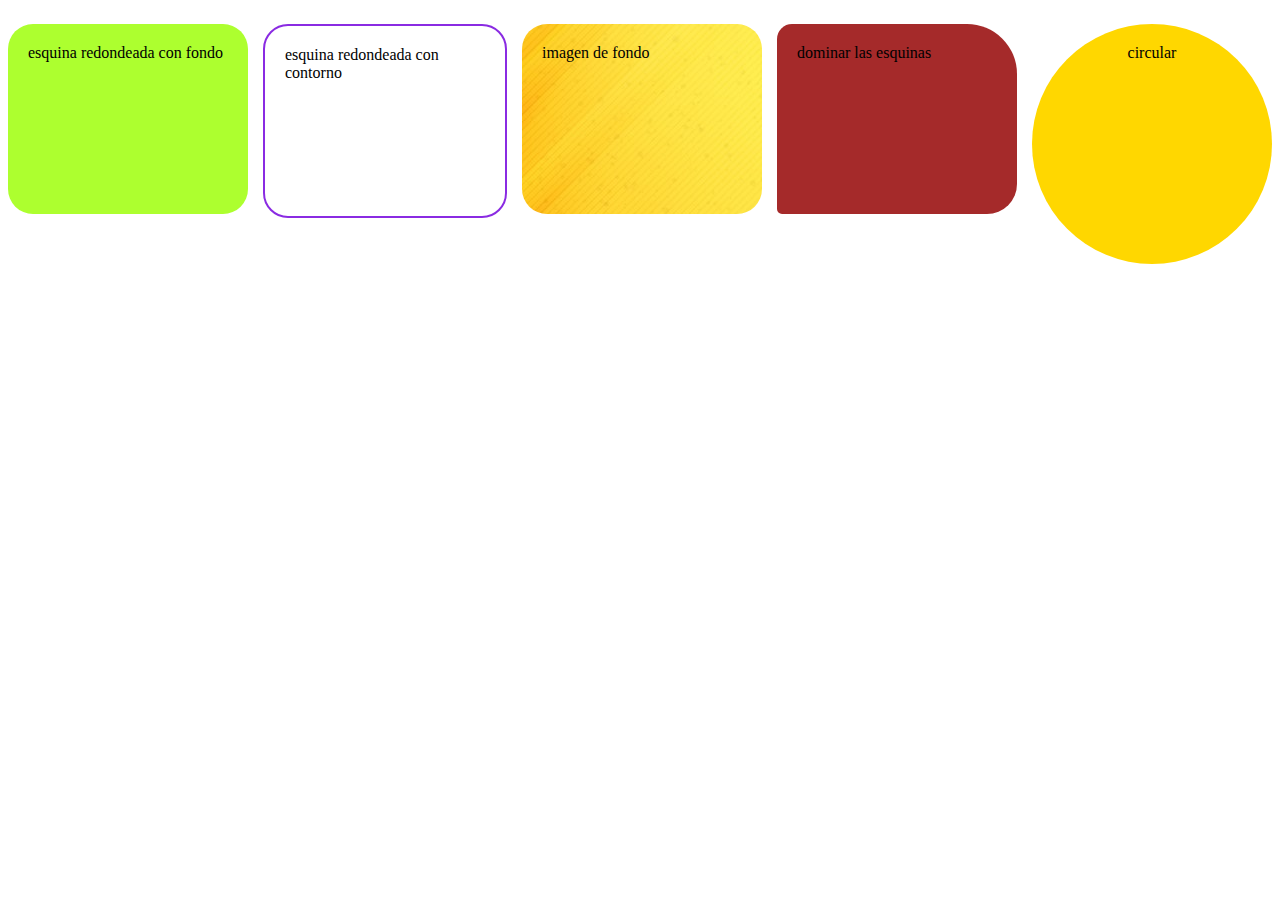
<file: index.html>
<!DOCTYPE html>
<html lang="en">
<head>
    <meta charset="UTF-8">
    <meta http-equiv="X-UA-Compatible" content="IE=edge">
    <meta name="viewport" content="width=device-width, initial-scale=1.0">
    <title>CSS Avanzado</title>
    <link rel="stylesheet" href="borde.css">
</head>
<body>
    <div class="uno">
        <p id="b1">esquina redondeada con fondo</p>
        <p id="b2">esquina redondeada con contorno</p>
        <p id="b3">imagen de fondo</p>
        <p id="b4">dominar las esquinas</p>
        <p id="b5">circular</p>
    </div>
</body>
</html>
</file>
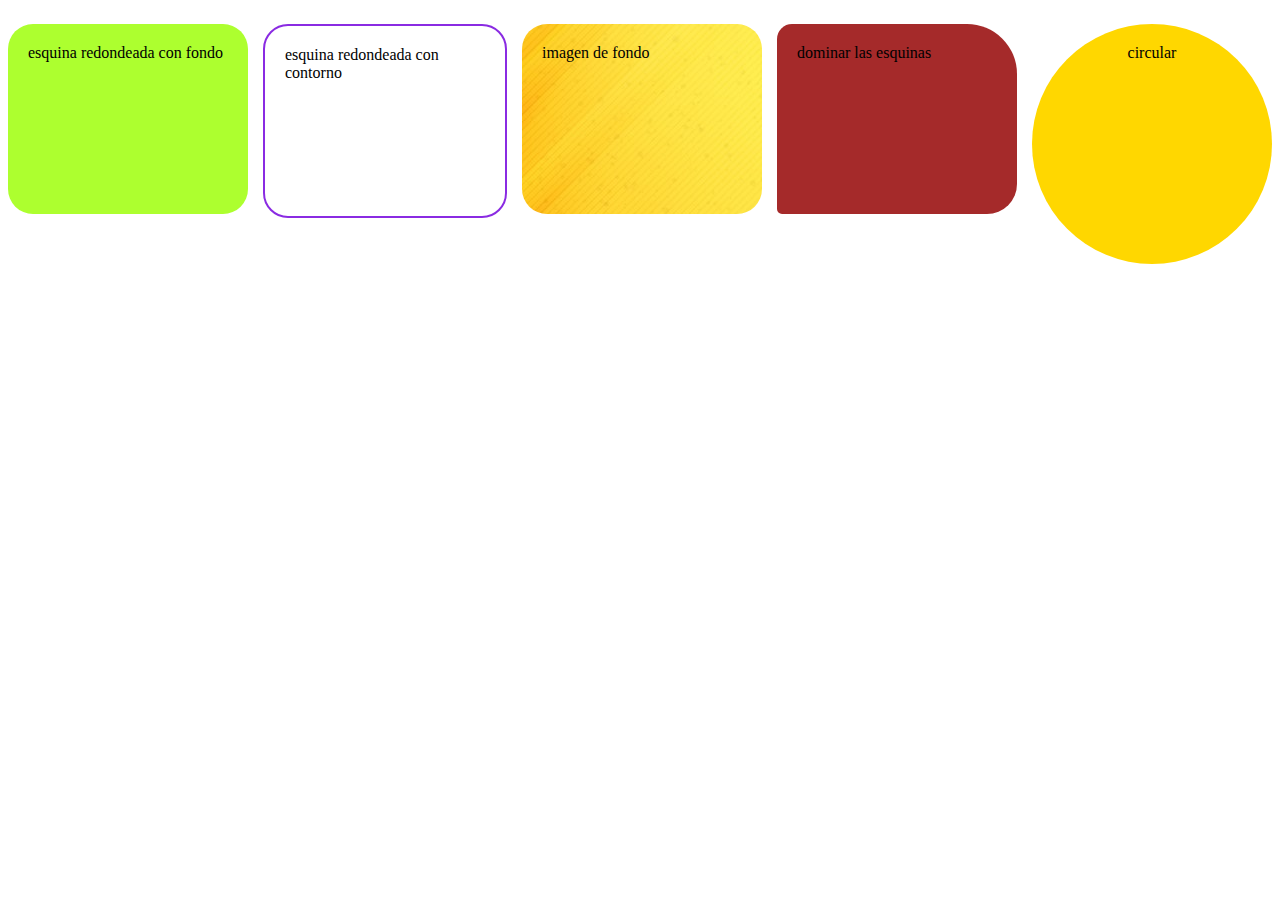
<file: borde-example/index.html>
<!DOCTYPE html>
<html lang="en">
<head>
    <meta charset="UTF-8">
    <meta http-equiv="X-UA-Compatible" content="IE=edge">
    <meta name="viewport" content="width=device-width, initial-scale=1.0">
    <title>CSS Avanzado</title>
    <link rel="stylesheet" href="estilos.css">
</head>
<body>
    <div class="uno">
        <p id="b1">esquina redondeada con fondo</p>
        <p id="b2">esquina redondeada con contorno</p>
        <p id="b3">imagen de fondo</p>
        <p id="b4">dominar las esquinas</p>
        <p id="b5">circular</p>
    </div>
</body>
</html>
</file>
<file: borde.css>
.uno{
    display: flex;
    justify-content: space-between;
    flex-wrap: wrap;
}

#b1{
    border-radius: 25px;
    background-color: greenyellow;
    padding: 20px;
    width: 200px;
    height: 150px;
}

#b2{
    border-radius: 25px;
    border: 2px solid blueviolet;
    padding: 20px;
    width: 200px;
    height: 150px;
}

#b3{
    border-radius: 25px;
    background-image: url('fondo.jpg');
    background-position: left;
    background-repeat: repeat;
    padding: 20px;
    width: 200px;
    height: 150px;
}

#b4{
    border-radius: 15px 50px 30px 5px;
    background-color: brown;
    padding: 20px;
    width: 200px;
    height: 150px;

}

#b5{
    border-radius: 50% ;
    background-color: gold;
    padding: 20px;
    width: 200px;
    height: 200px;
    text-align: center;
}
</file>
<file: borde-example/estilos.css>
.uno{
    display: flex;
    justify-content: space-between;
    flex-wrap: wrap;
}

#b1{
    border-radius: 25px;
    background-color: greenyellow;
    padding: 20px;
    width: 200px;
    height: 150px;
}

#b2{
    border-radius: 25px;
    border: 2px solid blueviolet;
    padding: 20px;
    width: 200px;
    height: 150px;
}

#b3{
    border-radius: 25px;
    background-image: url('fondo.jpg');
    background-position: left;
    background-repeat: repeat;
    padding: 20px;
    width: 200px;
    height: 150px;
}

#b4{
    border-radius: 15px 50px 30px 5px;
    background-color: brown;
    padding: 20px;
    width: 200px;
    height: 150px;

}

#b5{
    border-radius: 50% ;
    background-color: gold;
    padding: 20px;
    width: 200px;
    height: 200px;
    text-align: center;
}
</file>
